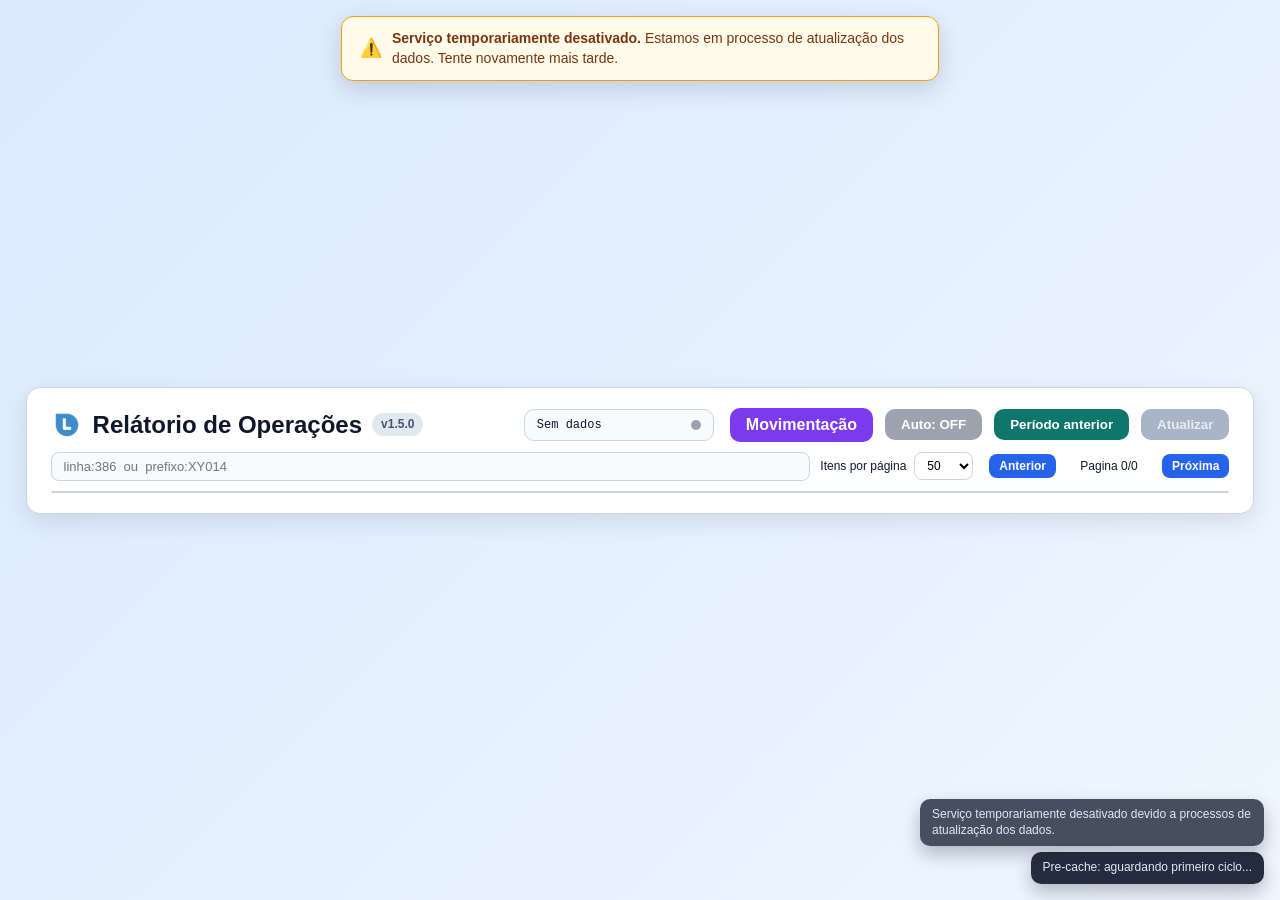
<file: index.html>
<!doctype html>
<html lang="pt-BR">
  <head>
    <!-- Google tag (gtag.js) -->
    <script async src="https://www.googletagmanager.com/gtag/js?id=G-GJSE1Q9F91"></script>
    <script>
      window.dataLayer = window.dataLayer || [];
      function gtag(){dataLayer.push(arguments);}
      gtag('js', new Date());
      gtag('config', 'G-GJSE1Q9F91');
    </script>
    <meta charset="UTF-8" />
    <meta name="viewport" content="width=device-width, initial-scale=1.0" />
    <meta name="google-site-verification" content="S8j3bAxBNwK5cnPaUpDYx9ErIAqaOw6xHCj73GBFk8k" />
    <title>NaLinha</title>
    <link rel="icon" type="image/png" sizes="32x32" href="icons/icon32.png" />
    <link rel="icon" type="image/png" sizes="16x16" href="icons/icon16.png" />
    <link rel="stylesheet" href="index.css" />
    <link rel="stylesheet" href="serviceOutage.css" />
  </head>
  <body>
    <div class="service-outage-banner" role="status">
      <span class="service-outage-banner__icon" aria-hidden="true">⚠️</span>
      <span><strong>Serviço temporariamente desativado.</strong> Estamos em processo de atualização dos dados. Tente novamente mais tarde.</span>
    </div>
    <section class="card">
      <!-- top bar -->
      <div class="top-bar">
        <h1><img src="icons/icon32.png" alt="" aria-hidden="true" />Relátorio de Operações<span id="versionChip" class="version-chip"></span></h1>
        <div id="dataTimeOutput" class="data-time-box">
          <span id="dataTimeText">Sem dados</span>
          <span id="freshnessDot" class="dot dot--neutral" aria-hidden="true"></span>
        </div>
        <div class="top-bar-right">
          <a id="viewMovementLink" class="nav-link-btn" href="map.html">Movimentação</a>
          <button id="autoUpdateBtn" type="button">Auto: ON</button>
          <button id="loadHistoricalBtn" type="button">Período anterior</button>
          <button id="loadDataBtn" type="button">Atualizar</button>
        </div>
      </div>

      <!-- search + pagination -->
      <div class="controls-bar">
        <div class="search-box">
          <div class="search-filter-buttons" aria-label="Tipo de filtro">
            <span class="search-filter-label">filtrar por:</span>
            <button id="searchModeLinhaBtn" type="button">Linha</button>
            <button id="searchModePrefixoBtn" type="button">Prefixo</button>
          </div>
          <input id="searchInput" type="search" placeholder="linha:386  ou  prefixo:XY014" aria-label="Buscar" />
          <button id="clearSearchBtn" class="clear-search-btn" type="button" aria-label="Limpar busca">Limpar</button>
        </div>
        <div class="pagination-controls">
          <div class="page-size-row">
            <label for="pageSizeSelect">Itens por página</label>
            <select id="pageSizeSelect">
              <option value="50" selected>50</option>
              <option value="100">100</option>
            </select>
          </div>
          <div class="page-nav-row">
            <p id="totalCount"></p>
            <button id="prevPageBtn" type="button">Anterior</button>
            <span id="pageInfo">Página 0/0</span>
            <button id="nextPageBtn" type="button">Próxima</button>
          </div>
        </div>
      </div>

      <!-- table -->
      <div id="resultOutput" class="table-wrap"></div>

    </section>

    <div id="historicalModal" class="modal-overlay" aria-hidden="true">
      <div class="modal-card" role="dialog" aria-modal="true" aria-labelledby="historicalModalTitle">
        <h2 id="historicalModalTitle">Carregar Período Anterior</h2>
        <p>Selecione uma data e hora anterior ao momento atual.</p>
        <input id="historicalDateInput" type="datetime-local" />
        <div class="modal-actions">
          <button id="cancelHistoricalBtn" type="button">Cancelar</button>
          <button id="confirmHistoricalBtn" type="button">Carregar</button>
        </div>
      </div>
    </div>

    <script type="module" src="nalinha.js"></script>
    <div id="bottomTooltips">
      <p id="status" aria-live="polite">Pronto para buscar.</p>
      <div id="preloadTooltip">Pre-cache: aguardando primeiro ciclo...</div>
    </div>
  </body>
</html>
</file>
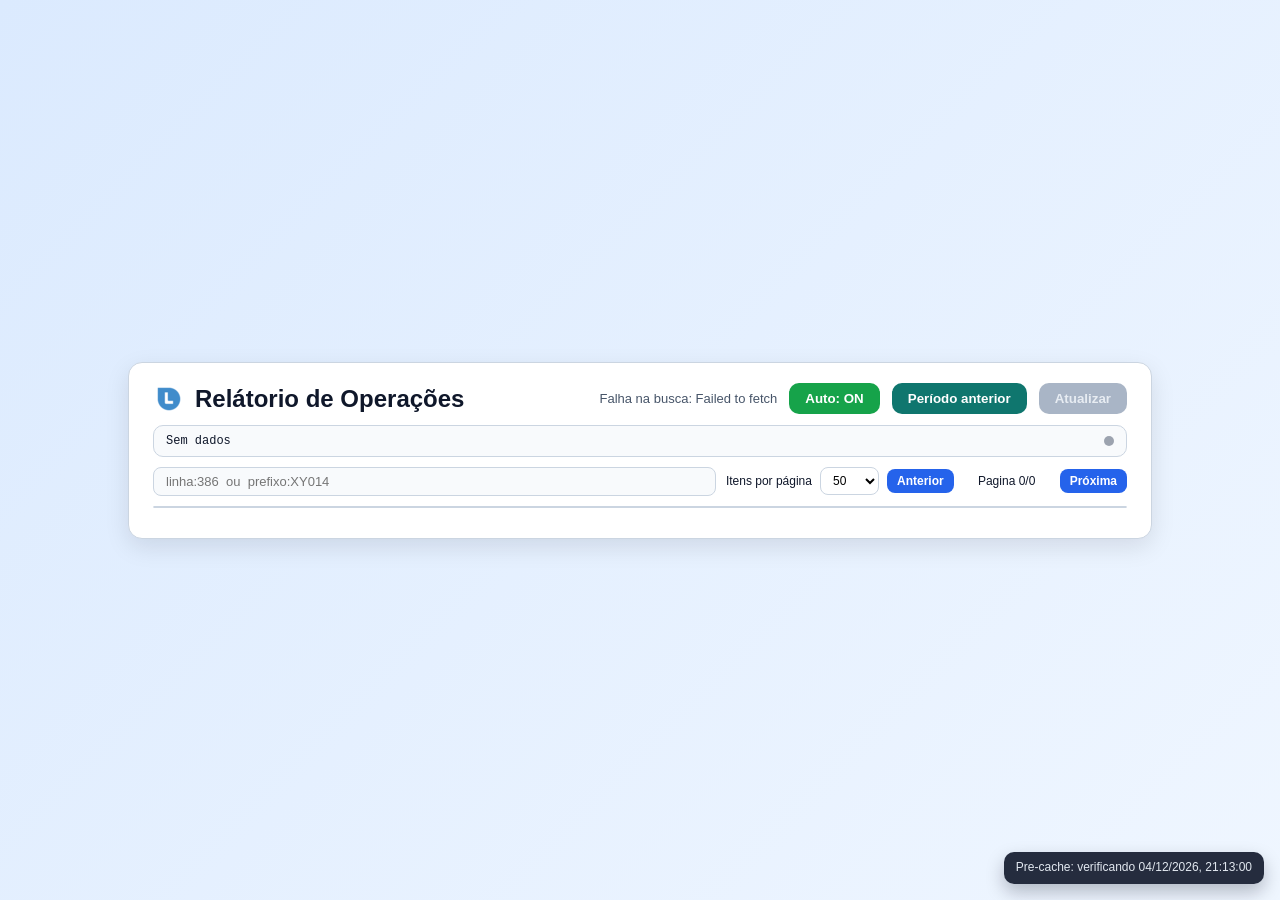
<file: web/index.html>
<!doctype html>
<html lang="pt-BR">
  <head>
    <meta charset="UTF-8" />
    <meta name="viewport" content="width=device-width, initial-scale=1.0" />
    <title>NaLinha</title>
    <style>
      body {
        margin: 0;
        min-height: 100vh;
        display: grid;
        place-items: center;
        font-family: "Segoe UI", Tahoma, sans-serif;
        background: linear-gradient(135deg, #dbeafe 0%, #eff6ff 100%);
        color: #0f172a;
      }

      .card {
        background: #ffffff;
        border: 1px solid #cbd5e1;
        border-radius: 14px;
        padding: 20px 24px;
        box-shadow: 0 8px 24px rgba(2, 6, 23, 0.1);
        width: 80vw;
        max-height: 90vh;
        box-sizing: border-box;
        display: flex;
        flex-direction: column;
        gap: 10px;
      }

      /* ── top bar ── */
      .top-bar {
        display: flex;
        align-items: center;
        gap: 16px;
        flex-wrap: wrap;
      }

      .top-bar h1 {
        margin: 0;
        font-size: 24px;
        flex: 1;
        display: inline-flex;
        align-items: center;
        gap: 10px;
      }

      .top-bar h1 img {
        width: 32px;
        height: 32px;
        border-radius: 4px;
        flex-shrink: 0;
      }

      .top-bar-right {
        display: flex;
        align-items: center;
        gap: 12px;
        flex-wrap: wrap;
      }

      #loadDataBtn {
        padding: 8px 16px;
        border: none;
        border-radius: 10px;
        background: #2563eb;
        color: #ffffff;
        font-weight: 700;
        cursor: pointer;
        white-space: nowrap;
      }

      #loadDataBtn:hover {
        background: #1d4ed8;
      }

      #loadDataBtn:disabled {
        background: #94a3b8;
        color: #e2e8f0;
        cursor: not-allowed;
        opacity: 0.8;
      }

      #autoUpdateBtn {
        padding: 8px 16px;
        border: none;
        border-radius: 10px;
        background: #16a34a;
        color: #ffffff;
        font-weight: 700;
        cursor: pointer;
        white-space: nowrap;
      }

      #autoUpdateBtn:hover {
        filter: brightness(0.9);
      }

      #autoUpdateBtn.stopped {
        background: #9ca3af;
      }

      #loadHistoricalBtn {
        padding: 8px 16px;
        border: none;
        border-radius: 10px;
        background: #0f766e;
        color: #ffffff;
        font-weight: 700;
        cursor: pointer;
        white-space: nowrap;
      }

      #loadHistoricalBtn:hover {
        background: #115e59;
      }

      /* ── data-time ── */
      .data-time-box {
        width: 100%;
        box-sizing: border-box;
        padding: 8px 12px;
        border-radius: 10px;
        border: 1px solid #cbd5e1;
        background: #f8fafc;
        font-size: 12px;
        display: flex;
        align-items: center;
        justify-content: space-between;
        gap: 10px;
      }

      #dataTimeText {
        font-family: "Courier New", Courier, monospace;
      }

      #status {
        font-size: 13px;
        color: #475569;
        margin: 0;
      }

      /* ── controls bar ── */
      .controls-bar {
        display: flex;
        align-items: center;
        gap: 10px;
        flex-wrap: wrap;
      }

      .search-box {
        flex: 1;
        min-width: 180px;
        display: flex;
      }

      .search-box input {
        width: 100%;
        border: 1px solid #cbd5e1;
        border-radius: 8px;
        padding: 6px 12px;
        font-size: 13px;
        background: #f8fafc;
        outline: none;
      }

      .search-box input:focus {
        border-color: #2563eb;
        background: #fff;
      }

      .pagination-controls {
        display: flex;
        align-items: center;
        gap: 8px;
        font-size: 12px;
        flex-wrap: wrap;
      }

      .pagination-controls label {
        white-space: nowrap;
      }

      .pagination-controls select {
        border: 1px solid #cbd5e1;
        border-radius: 8px;
        padding: 5px 8px;
        font-size: 12px;
        background: #ffffff;
      }

      .pagination-controls button {
        padding: 5px 10px;
        border: none;
        border-radius: 8px;
        background: #2563eb;
        color: #fff;
        font-weight: 700;
        cursor: pointer;
        font-size: 12px;
        margin: 0;
      }

      .pagination-controls button:hover {
        background: #1d4ed8;
      }

      #pageInfo {
        min-width: 90px;
        text-align: center;
      }

      /* ── table ── */
      .table-wrap {
        flex: 1;
        overflow: auto;
        min-height: 0;
        border-radius: 10px;
        border: 1px solid #cbd5e1;
        background: #f8fafc;
      }

      table {
        width: 100%;
        border-collapse: collapse;
        font-size: 12px;
      }

      th,
      td {
        border: 1px solid #cbd5e1;
        padding: 7px 8px;
        text-align: left;
        vertical-align: top;
        word-break: break-word;
      }

      th {
        position: sticky;
        top: 0;
        background: #e2e8f0;
        font-weight: 700;
      }

      .empty-result {
        padding: 10px;
        font-size: 12px;
      }

      /* ── footer ── */
      #totalCount {
        font-size: 12px;
        color: #64748b;
        margin: 0;
        text-align: right;
      }

      /* ── dots ── */
      .dot {
        width: 10px;
        height: 10px;
        border-radius: 50%;
        background: #9ca3af;
        flex-shrink: 0;
      }

      .dot--green-blink { background: #22c55e; animation: blink 1s infinite; }
      .dot--green       { background: #16a34a; }
      .dot--yellow      { background: #f59e0b; }
      .dot--red         { background: #dc2626; }
      .dot--neutral     { background: #9ca3af; }

      @keyframes blink {
        0%   { opacity: 1; }
        50%  { opacity: 0.3; }
        100% { opacity: 1; }
      }

      .status-cell {
        display: inline-flex;
        align-items: center;
        gap: 6px;
      }

      .status-dot {
        width: 8px;
        height: 8px;
        border-radius: 50%;
        flex: 0 0 auto;
        background: #9ca3af;
      }

      .status-dot--green  { background: #16a34a; }
      .status-dot--yellow { background: #f59e0b; }
      .status-dot--red    { background: #dc2626; }
      .status-dot--gray   { background: #9ca3af; }

      .adapt-badge {
        display: inline-flex;
        align-items: center;
        justify-content: center;
        background: #1d4ed8;
        color: #fff;
        border-radius: 4px;
        width: 22px;
        height: 22px;
        font-size: 15px;
        line-height: 1;
      }

      .modal-overlay {
        position: fixed;
        inset: 0;
        background: rgba(15, 23, 42, 0.45);
        display: none;
        align-items: center;
        justify-content: center;
        padding: 16px;
        z-index: 1000;
      }

      .modal-overlay.open {
        display: flex;
      }

      .modal-card {
        width: min(92vw, 420px);
        background: #ffffff;
        border-radius: 12px;
        border: 1px solid #cbd5e1;
        box-shadow: 0 10px 30px rgba(2, 6, 23, 0.25);
        padding: 16px;
        display: grid;
        gap: 10px;
      }

      .modal-card h2 {
        margin: 0;
        font-size: 16px;
      }

      .modal-card p {
        margin: 0;
        font-size: 12px;
        color: #475569;
      }

      #historicalDateInput {
        border: 1px solid #cbd5e1;
        border-radius: 8px;
        padding: 8px 10px;
        font-size: 14px;
        background: #f8fafc;
      }

      .modal-actions {
        display: flex;
        justify-content: flex-end;
        gap: 8px;
      }

      .modal-actions button {
        padding: 7px 12px;
        border: none;
        border-radius: 8px;
        color: #fff;
        font-weight: 700;
        cursor: pointer;
      }

      #cancelHistoricalBtn {
        background: #64748b;
      }

      #confirmHistoricalBtn {
        background: #2563eb;
      }

      #preloadTooltip {
        position: fixed;
        right: 16px;
        bottom: 16px;
        z-index: 1100;
        max-width: 320px;
        padding: 8px 12px;
        border-radius: 10px;
        background: rgba(15, 23, 42, 0.9);
        color: #e2e8f0;
        font-size: 12px;
        line-height: 1.3;
        box-shadow: 0 8px 18px rgba(2, 6, 23, 0.25);
        pointer-events: none;
      }

      #preloadTooltip.success {
        background: rgba(21, 128, 61, 0.9);
      }

      #preloadTooltip.error {
        background: rgba(153, 27, 27, 0.92);
      }
    </style>
  </head>
  <body>
    <section class="card">
      <!-- top bar -->
      <div class="top-bar">
        <h1><img src="icons/icon32.png" alt="" aria-hidden="true" />Relátorio de Operações</h1>
        <div class="top-bar-right">
          <p id="status" aria-live="polite">Pronto para buscar.</p>
          <button id="autoUpdateBtn" type="button">Auto: ON</button>
          <button id="loadHistoricalBtn" type="button">Período anterior</button>
          <button id="loadDataBtn" type="button">Atualizar</button>
        </div>
      </div>

      <!-- data/time -->
      <div id="dataTimeOutput" class="data-time-box">
        <span id="dataTimeText">Sem dados</span>
        <span id="freshnessDot" class="dot dot--neutral" aria-hidden="true"></span>
      </div>

      <!-- search + pagination -->
      <div class="controls-bar">
        <div class="search-box">
          <input id="searchInput" type="search" placeholder="linha:386  ou  prefixo:XY014" aria-label="Buscar" />
        </div>
        <div class="pagination-controls">
          <label for="pageSizeSelect">Itens por página</label>
          <select id="pageSizeSelect">
            <option value="50" selected>50</option>
            <option value="100">100</option>
          </select>
          <button id="prevPageBtn" type="button">Anterior</button>
          <span id="pageInfo">Página 0/0</span>
          <button id="nextPageBtn" type="button">Próxima</button>
        </div>
      </div>

      <!-- table -->
      <div id="resultOutput" class="table-wrap"></div>

      <!-- footer -->
      <p id="totalCount"></p>
    </section>

    <div id="historicalModal" class="modal-overlay" aria-hidden="true">
      <div class="modal-card" role="dialog" aria-modal="true" aria-labelledby="historicalModalTitle">
        <h2 id="historicalModalTitle">Carregar Período Anterior</h2>
        <p>Selecione uma data e hora anterior ao momento atual.</p>
        <input id="historicalDateInput" type="datetime-local" />
        <div class="modal-actions">
          <button id="cancelHistoricalBtn" type="button">Cancelar</button>
          <button id="confirmHistoricalBtn" type="button">Carregar</button>
        </div>
      </div>
    </div>

    <script type="module" src="nalinha.js"></script>
    <div id="preloadTooltip">Pre-cache: aguardando primeiro ciclo...</div>
  </body>
</html>
</file>
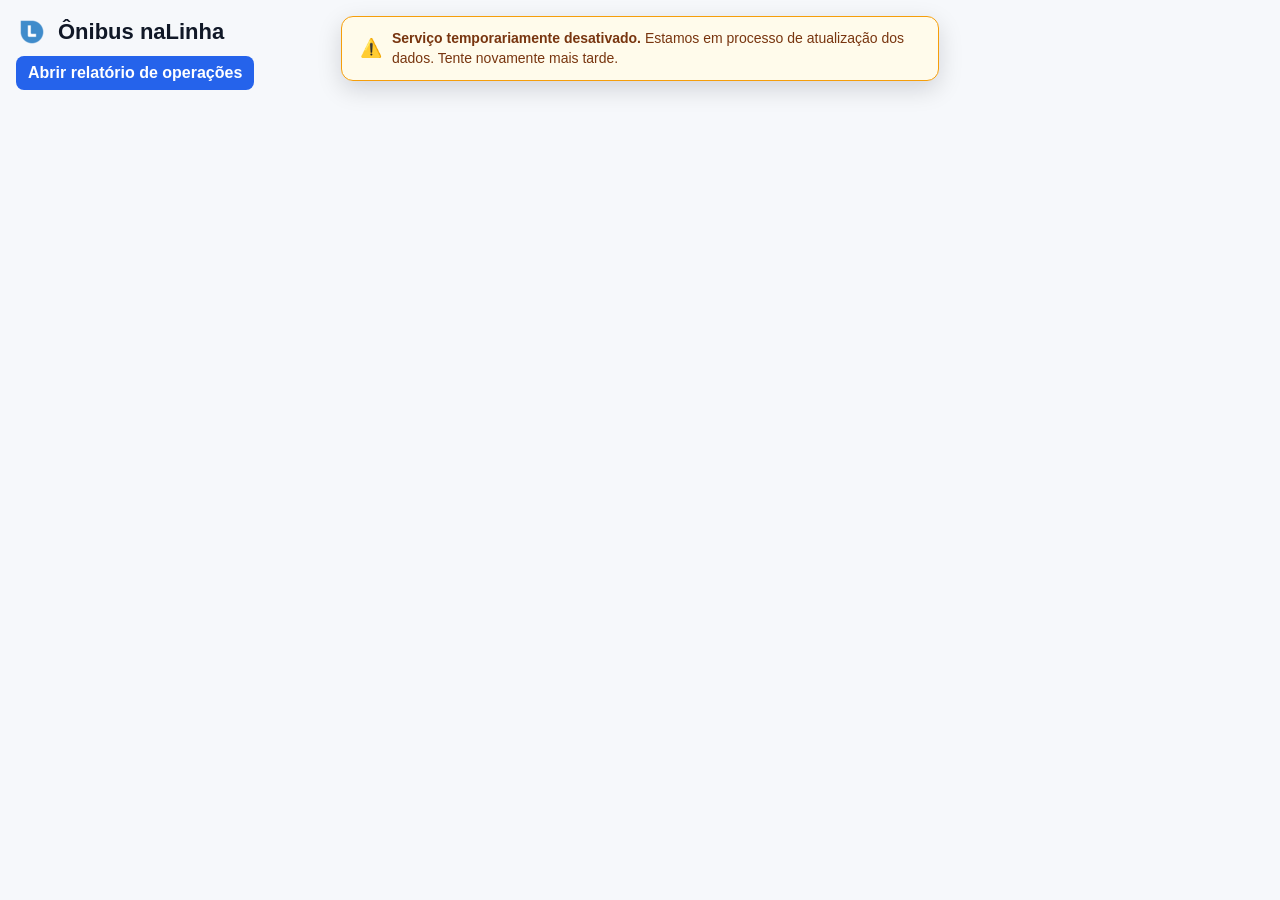
<file: popup.html>
<!doctype html>
<html lang="pt-BR">
  <head>
    <meta charset="UTF-8" />
    <meta name="viewport" content="width=device-width, initial-scale=1.0" />
    <title>Ônibus naLinha</title>
    <link rel="stylesheet" href="popup.css" />
    <link rel="stylesheet" href="serviceOutage.css" />
  </head>
  <body>
    <div class="service-outage-banner" role="status">
      <span class="service-outage-banner__icon" aria-hidden="true">⚠️</span>
      <span><strong>Serviço temporariamente desativado.</strong> Estamos em processo de atualização dos dados. Tente novamente mais tarde.</span>
    </div>
    <main>
      <h1>
        <img src="icons/icon32.png" alt="" />
        <span>Ônibus naLinha</span>
      </h1>
      <a href="index.html" target="_blank" rel="noopener">Abrir relatório de operações</a>
    </main>
  </body>
</html>
</file>
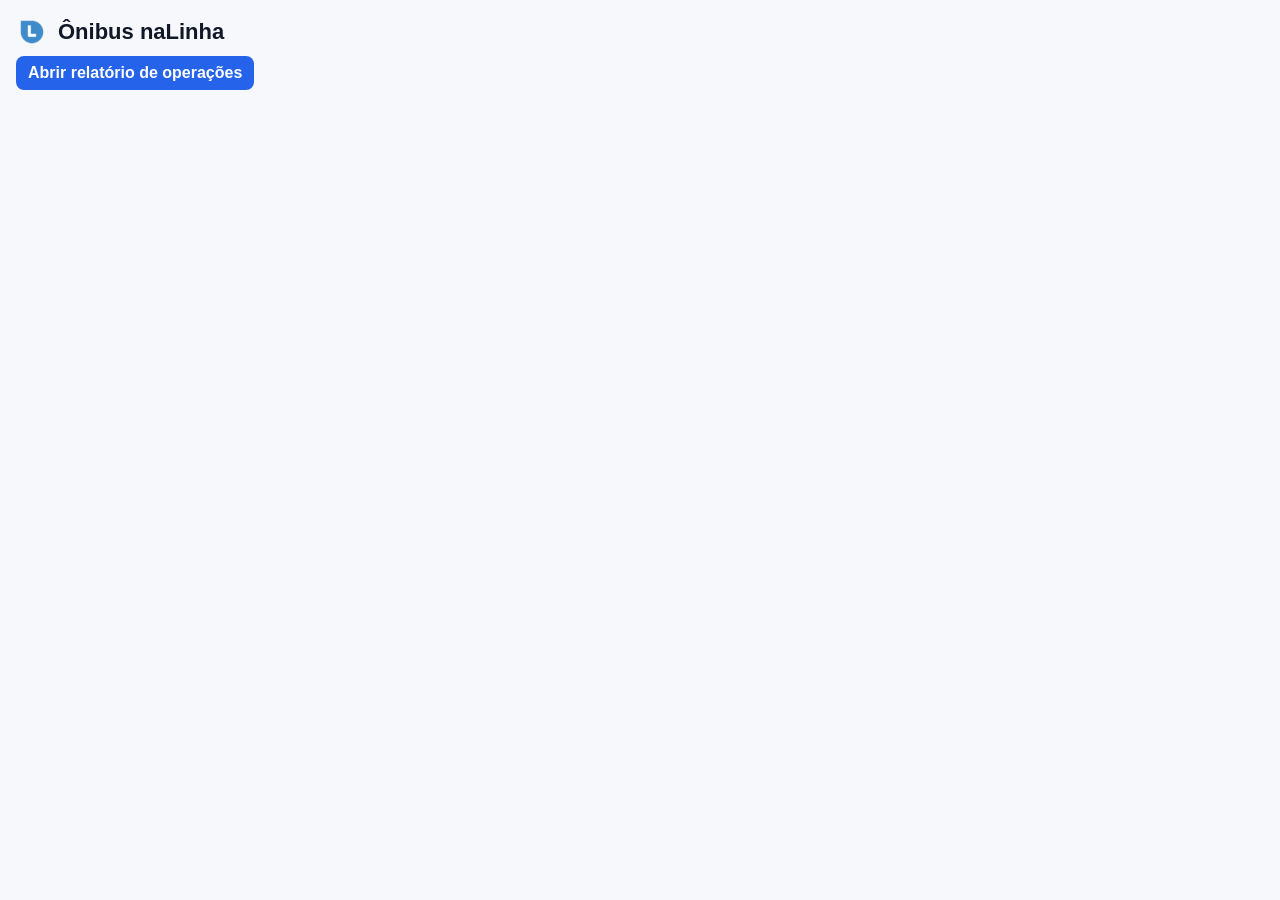
<file: web/popup.html>
<!doctype html>
<html lang="pt-BR">
  <head>
    <meta charset="UTF-8" />
    <meta name="viewport" content="width=device-width, initial-scale=1.0" />
    <title>Ônibus naLinha</title>
    <link rel="stylesheet" href="popup.css" />
  </head>
  <body>
    <main>
      <h1>
        <img src="icons/icon32.png" alt="" />
        <span>Ônibus naLinha</span>
      </h1>
      <a href="index.html" target="_blank" rel="noopener">Abrir relatório de operações</a>
    </main>
  </body>
</html>
</file>
<file: index.css>
body {
  margin: 0;
  min-height: 100vh;
  display: grid;
  place-items: center;
  font-family: "Segoe UI", Tahoma, sans-serif;
  background: linear-gradient(135deg, #dbeafe 0%, #eff6ff 100%);
  color: #0f172a;
}

.card {
  background: #ffffff;
  border: 1px solid #cbd5e1;
  border-radius: 14px;
  width: min(1250px, 96vw);
  max-width: 96vw;
  padding: 20px 24px;
  box-shadow: 0 8px 24px rgba(2, 6, 23, 0.1);
  max-height: 90vh;
  box-sizing: border-box;
  display: flex;
  flex-direction: column;
  gap: 10px;
}

/* ── top bar ── */
.top-bar {
  display: flex;
  align-items: center;
  gap: 16px;
  flex-wrap: wrap;
}

.top-bar h1 {
  margin: 0;
  font-size: 24px;
  flex: 1;
  display: inline-flex;
  align-items: center;
  gap: 10px;
}

.top-bar h1 img {
  width: 32px;
  height: 32px;
  border-radius: 4px;
  flex-shrink: 0;
}

.version-chip {
  display: inline-flex;
  align-items: center;
  padding: 2px 9px;
  border-radius: 999px;
  background: #e2e8f0;
  color: #475569;
  font-size: 12px;
  font-weight: 600;
  line-height: 1.6;
  white-space: nowrap;
}

.top-bar-right {
  display: flex;
  align-items: center;
  gap: 12px;
  flex-wrap: wrap;
}

#dataTimeOutput {
  min-width: 190px;
}

#loadDataBtn {
  padding: 8px 16px;
  border: none;
  border-radius: 10px;
  background: #2563eb;
  color: #ffffff;
  font-weight: 700;
  cursor: pointer;
  white-space: nowrap;
}

#loadDataBtn:hover {
  background: #1d4ed8;
}

#loadDataBtn:disabled {
  background: #94a3b8;
  color: #e2e8f0;
  cursor: not-allowed;
  opacity: 0.8;
}

#autoUpdateBtn {
  padding: 8px 16px;
  border: none;
  border-radius: 10px;
  background: #16a34a;
  color: #ffffff;
  font-weight: 700;
  cursor: pointer;
  white-space: nowrap;
}

#autoUpdateBtn:hover {
  filter: brightness(0.9);
}

#autoUpdateBtn.stopped {
  background: #9ca3af;
}

#loadHistoricalBtn {
  padding: 8px 16px;
  border: none;
  border-radius: 10px;
  background: #0f766e;
  color: #ffffff;
  font-weight: 700;
  cursor: pointer;
  white-space: nowrap;
}

#loadHistoricalBtn:hover {
  background: #115e59;
}

.nav-link-btn {
  padding: 8px 16px;
  border: none;
  border-radius: 10px;
  background: #7c3aed;
  color: #ffffff;
  font-weight: 700;
  cursor: pointer;
  white-space: nowrap;
  text-decoration: none;
  display: inline-block;
}

.nav-link-btn:hover {
  background: #6d28d9;
}

/* ── data-time ── */
.data-time-box {
  box-sizing: border-box;
  padding: 8px 12px;
  border-radius: 10px;
  border: 1px solid #cbd5e1;
  background: #f8fafc;
  font-size: 12px;
  display: flex;
  align-items: center;
  justify-content: space-between;
  gap: 10px;
}

#dataTimeText {
  font-family: "Courier New", Courier, monospace;
}

#status {
  max-width: 320px;
  padding: 8px 12px;
  border-radius: 10px;
  background: rgba(15, 23, 42, 0.75);
  color: #e2e8f0;
  font-size: 12px;
  line-height: 1.3;
  box-shadow: 0 8px 18px rgba(2, 6, 23, 0.25);
  margin: 0;
}

/* ── controls bar ── */
.controls-bar {
  display: flex;
  align-items: center;
  gap: 10px;
  flex-wrap: wrap;
}

.search-box {
  flex: 1;
  min-width: 180px;
  display: flex;
}

.search-filter-buttons {
  display: none;
}

.clear-search-btn {
  display: none;
}

.search-box input {
  width: 100%;
  border: 1px solid #cbd5e1;
  border-radius: 8px;
  padding: 6px 12px;
  font-size: 13px;
  background: #f8fafc;
  outline: none;
}

.search-box input:focus {
  border-color: #2563eb;
  background: #fff;
}

.pagination-controls {
  display: flex;
  align-items: center;
  gap: 8px;
  font-size: 12px;
  flex-wrap: wrap;
}

.page-size-row,
.page-nav-row {
  display: flex;
  align-items: center;
  gap: 8px;
}

.pagination-controls label {
  white-space: nowrap;
}

.pagination-controls select {
  border: 1px solid #cbd5e1;
  border-radius: 8px;
  padding: 5px 8px;
  font-size: 12px;
  background: #ffffff;
}

.pagination-controls button {
  padding: 5px 10px;
  border: none;
  border-radius: 8px;
  background: #2563eb;
  color: #fff;
  font-weight: 700;
  cursor: pointer;
  font-size: 12px;
  margin: 0;
}

.pagination-controls button:hover {
  background: #1d4ed8;
}

#pageInfo {
  min-width: 90px;
  text-align: center;
}

/* ── table ── */
.table-wrap {
  flex: 1;
  overflow: auto;
  min-height: 0;
  border-radius: 10px;
  border: 1px solid #cbd5e1;
  background: #f8fafc;
}

table {
  width: 100%;
  border-collapse: collapse;
  font-size: 12px;
}

th,
td {
  border: 1px solid #cbd5e1;
  padding: 7px 8px;
  text-align: left;
  vertical-align: top;
  word-break: break-word;
}

th {
  position: sticky;
  top: 0;
  background: #e2e8f0;
  font-weight: 700;
}

.empty-result {
  padding: 10px;
  font-size: 12px;
}

/* ── footer ── */
#totalCount {
  font-size: 12px;
  color: #64748b;
  margin: 0;
  text-align: right;
}

/* ── dots ── */
.dot {
  width: 10px;
  height: 10px;
  border-radius: 50%;
  background: #9ca3af;
  flex-shrink: 0;
}

.dot--green-blink { background: #22c55e; animation: blink 1s infinite; }
.dot--green       { background: #16a34a; }
.dot--yellow      { background: #f59e0b; }
.dot--red         { background: #dc2626; }
.dot--neutral     { background: #9ca3af; }

@keyframes blink {
  0%   { opacity: 1; }
  50%  { opacity: 0.3; }
  100% { opacity: 1; }
}

.status-cell {
  display: inline-flex;
  align-items: center;
  gap: 6px;
}

.status-dot {
  width: 8px;
  height: 8px;
  border-radius: 50%;
  flex: 0 0 auto;
  background: #9ca3af;
}

.status-dot--green  { background: #16a34a; }
.status-dot--yellow { background: #f59e0b; }
.status-dot--red    { background: #dc2626; }
.status-dot--gray   { background: #9ca3af; }

.adapt-badge {
  display: inline-flex;
  align-items: center;
  justify-content: center;
  background: #1d4ed8;
  color: #fff;
  border-radius: 4px;
  width: 22px;
  height: 22px;
  font-size: 15px;
  line-height: 1;
}

.modal-overlay {
  position: fixed;
  inset: 0;
  background: rgba(15, 23, 42, 0.45);
  display: none;
  align-items: center;
  justify-content: center;
  padding: 16px;
  z-index: 1000;
}

.modal-overlay.open {
  display: flex;
}

.modal-card {
  width: min(92vw, 420px);
  background: #ffffff;
  border-radius: 12px;
  border: 1px solid #cbd5e1;
  box-shadow: 0 10px 30px rgba(2, 6, 23, 0.25);
  padding: 16px;
  display: grid;
  gap: 10px;
}

.modal-card h2 {
  margin: 0;
  font-size: 16px;
}

.modal-card p {
  margin: 0;
  font-size: 12px;
  color: #475569;
}

#historicalDateInput {
  border: 1px solid #cbd5e1;
  border-radius: 8px;
  padding: 8px 10px;
  font-size: 14px;
  background: #f8fafc;
}

.modal-actions {
  display: flex;
  justify-content: flex-end;
  gap: 8px;
}

.modal-actions button {
  padding: 7px 12px;
  border: none;
  border-radius: 8px;
  color: #fff;
  font-weight: 700;
  cursor: pointer;
}

#cancelHistoricalBtn {
  background: #64748b;
}

#confirmHistoricalBtn {
  background: #2563eb;
}

#bottomTooltips {
  position: fixed;
  right: 16px;
  bottom: 16px;
  z-index: 1100;
  display: flex;
  flex-direction: column;
  gap: 6px;
  align-items: flex-end;
  pointer-events: none;
}

#status,
#preloadTooltip {
  pointer-events: auto;
  cursor: pointer;
  transition: opacity 0.2s ease;
}

#status.chip-hidden,
#preloadTooltip.chip-hidden {
  display: none;
}

#preloadTooltip {
  max-width: 320px;
  padding: 8px 12px;
  border-radius: 10px;
  background: rgba(15, 23, 42, 0.9);
  color: #e2e8f0;
  font-size: 12px;
  line-height: 1.3;
  box-shadow: 0 8px 18px rgba(2, 6, 23, 0.25);
  overflow-wrap: anywhere;
}

#preloadTooltip.success {
  background: rgba(21, 128, 61, 0.9);
}

#preloadTooltip.error {
  background: rgba(153, 27, 27, 0.92);
}

@media (min-width: 769px) and (max-width: 1200px) {
  th.col-refresh,
  td.col-refresh,
  th.col-lat,
  td.col-lat,
  th.col-lon,
  td.col-lon {
    display: none;
  }
}

@media (min-width: 769px) and (max-width: 980px) {
  .top-bar {
    display: grid;
    grid-template-columns: minmax(0, 1fr) auto;
    column-gap: 8px;
    row-gap: 8px;
    align-items: center;
  }

  .top-bar h1 {
    min-width: 0;
  }

  #dataTimeOutput {
    justify-self: end;
  }

  .top-bar-right {
    grid-column: 1 / -1;
    width: 100%;
    flex-wrap: nowrap;
    gap: 6px;
  }

  #autoUpdateBtn,
  #loadHistoricalBtn,
  #loadDataBtn {
    padding: 7px 10px;
    font-size: 12px;
  }
}

@media (max-width: 768px) {
  body {
    min-height: 100dvh;
    place-items: stretch;
    padding: 8px;
    box-sizing: border-box;
  }

  .card {
    width: 100%;
    max-width: 100%;
    max-height: calc(100dvh - 16px);
    padding: 12px;
    gap: 8px;
  }

  .top-bar {
    display: grid;
    grid-template-columns: minmax(0, 1fr) auto;
    column-gap: 6px;
    row-gap: 6px;
    align-items: center;
  }

  .top-bar h1 {
    font-size: 18px;
    min-width: 0;
  }

  .top-bar-right {
    grid-column: 1 / -1;
    width: 100%;
    gap: 6px;
  }

  #dataTimeOutput {
    justify-self: end;
    min-width: 170px;
    max-width: 100%;
  }

  #loadDataBtn,
  #autoUpdateBtn,
  #loadHistoricalBtn {
    flex: 1 1 140px;
  }

  .data-time-box {
    align-items: center;
    flex-direction: row;
    flex-wrap: nowrap;
  }

  .controls-bar {
    align-items: stretch;
    flex-direction: column;
  }

  .search-box {
    min-width: 0;
    gap: 6px;
    align-items: center;
  }

  .search-box input {
    flex: 1;
    min-width: 0;
  }

  .clear-search-btn {
    display: inline-flex;
    align-items: center;
    justify-content: center;
    flex: 0 0 auto;
    border: 1px solid #cbd5e1;
    background: #ffffff;
    color: #334155;
    border-radius: 8px;
    padding: 6px 10px;
    font-size: 12px;
    line-height: 1;
    font-weight: 700;
    cursor: pointer;
  }

  .clear-search-btn:hover {
    border-color: #94a3b8;
    background: #f8fafc;
  }

  .search-filter-buttons {
    display: inline-flex;
    align-items: center;
    gap: 4px;
    flex: 0 0 auto;
  }

  .search-filter-label {
    display: inline-flex;
    align-items: center;
    font-size: 14px;
    line-height: 1;
    margin: 0;
  }

  .search-filter-buttons button {
    border: 1px solid #cbd5e1;
    background: #ffffff;
    color: #334155;
    border-radius: 8px;
    padding: 6px 8px;
    font-size: 11px;
    line-height: 1;
    font-weight: 700;
    text-transform: lowercase;
    cursor: pointer;
  }

  .search-filter-buttons button.active {
    border-color: #2563eb;
    background: #2563eb;
    color: #ffffff;
  }

  .pagination-controls {
    width: 100%;
    flex-direction: column;
    align-items: stretch;
    gap: 4px;
  }

  .page-size-row {
    justify-content: space-between;
  }

  .table-wrap {
    border-radius: 8px;
  }

  .page-nav-row {
    flex-wrap: wrap;
    justify-content: space-between;
  }

  .page-nav-row #totalCount {
    flex: 0 0 100%;
    order: 1;
    text-align: left;
  }

  .page-nav-row #prevPageBtn {
    order: 2;
  }

  .page-nav-row #pageInfo {
    order: 3;
    flex: 1;
    min-width: 0;
  }

  .page-nav-row #nextPageBtn {
    order: 4;
  }

  table,
  tbody,
  tr,
  td {
    display: block;
    width: 100%;
  }

  thead {
    display: none;
  }

  tr {
    border: 1px solid #cbd5e1;
    border-radius: 10px;
    background: #ffffff;
    margin: 0 0 8px;
    padding: 6px;
  }

  td {
    border: none;
    border-bottom: 1px solid #e2e8f0;
    padding: 5px 2px;
    display: grid;
    grid-template-columns: 82px 1fr;
    gap: 6px;
    align-items: center;
  }

  td:last-child {
    border-bottom: none;
  }

  td::before {
    content: attr(data-label);
    font-weight: 700;
    color: #334155;
    font-size: 11px;
    text-transform: uppercase;
  }

  th.col-refresh,
  td.col-refresh,
  th.col-lat,
  td.col-lat,
  th.col-lon,
  td.col-lon {
    display: none;
  }
}

@media (max-width: 560px) {
  .top-bar {
    grid-template-columns: 1fr;
  }

  #dataTimeOutput {
    grid-column: 1 / -1;
    justify-self: stretch;
    width: 100%;
  }
}
</file>
<file: serviceOutage.css>
/* ── aviso flutuante de serviço temporariamente desativado ── */
.service-outage-banner {
  position: fixed;
  top: 16px;
  left: 50%;
  transform: translateX(-50%);
  z-index: 2000;
  display: flex;
  align-items: center;
  gap: 10px;
  max-width: min(560px, 92vw);
  padding: 12px 18px;
  background: #fffbeb;
  border: 1px solid #f59e0b;
  border-radius: 12px;
  box-shadow: 0 8px 24px rgba(2, 6, 23, 0.15);
  color: #78350f;
  font-family: "Segoe UI", Tahoma, sans-serif;
  font-size: 14px;
  line-height: 1.4;
}

.service-outage-banner__icon {
  flex-shrink: 0;
  font-size: 18px;
}

.service-outage-banner strong {
  font-weight: 700;
}
</file>
<file: popup.css>
:root {
  color-scheme: light;
}

body {
  margin: 0;
  font-family: "Segoe UI", Tahoma, sans-serif;
  background: #f6f8fb;
}

main {
  width: 260px;
  padding: 16px;
}

h1 {
  margin: 0 0 8px;
  font-size: 22px;
  color: #111827;
  display: flex;
  align-items: center;
  gap: 10px;
}

h1 img {
  width: 32px;
  height: 32px;
  flex-shrink: 0;
  border-radius: 4px;
}

a {
  display: inline-block;
  padding: 8px 12px;
  border-radius: 8px;
  text-decoration: none;
  background: #2563eb;
  color: #ffffff;
  font-weight: 600;
}

a:hover {
  background: #1d4ed8;
}
</file>
<file: web/popup.css>
:root {
  color-scheme: light;
}

body {
  margin: 0;
  font-family: "Segoe UI", Tahoma, sans-serif;
  background: #f6f8fb;
}

main {
  width: 260px;
  padding: 16px;
}

h1 {
  margin: 0 0 8px;
  font-size: 22px;
  color: #111827;
  display: flex;
  align-items: center;
  gap: 10px;
}

h1 img {
  width: 32px;
  height: 32px;
  flex-shrink: 0;
  border-radius: 4px;
}

a {
  display: inline-block;
  padding: 8px 12px;
  border-radius: 8px;
  text-decoration: none;
  background: #2563eb;
  color: #ffffff;
  font-weight: 600;
}

a:hover {
  background: #1d4ed8;
}
</file>
